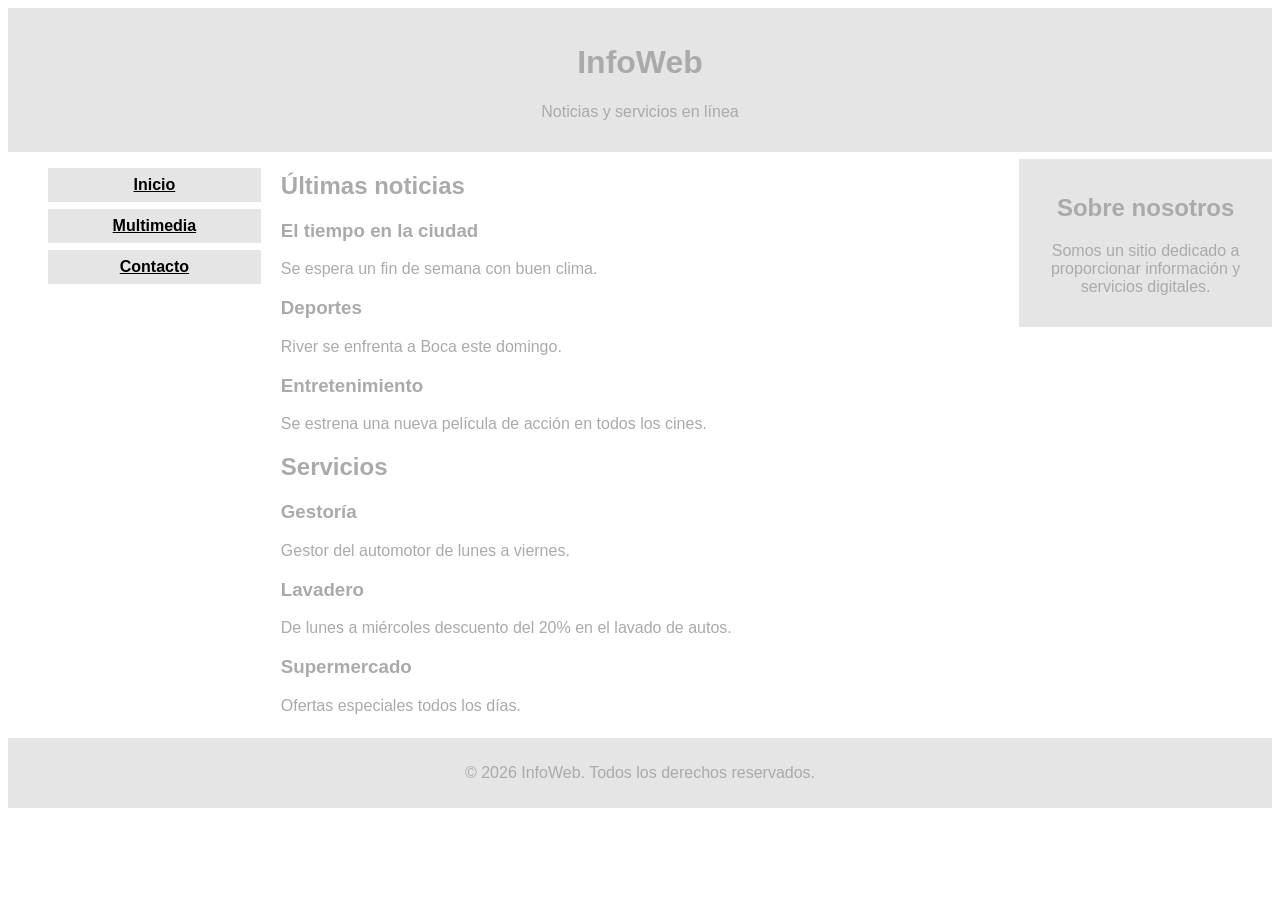
<file: index.html>
<!DOCTYPE html>
<html lang="es">
<head>
    <meta charset="UTF-8">
    <meta name="viewport" content="width=device-width, initial-scale=1.0">
    <title>InfoWeb</title>
    <link rel="stylesheet" href="./css/index.css">

</head>
<body>
    <!-- Encabezado -->
    <header>
        <h1>InfoWeb</h1>
        <p>Noticias y servicios en línea</p>
    </header>

    <div class="container">
        <!-- Navegación / contenedor izquierdo -->
        <nav>
            <ul>
                <li><a href="#" aria-current="page">Inicio</a></li>
                <li><a href="./multimedia.html">Multimedia</a></li>
                <li><a href="./contact.html">Contacto</a></li>
            </ul>
        </nav>
        <!-- Contenido principal -->
        <main>
            <section>
                <h2>Últimas noticias</h2>
                <article>
                    <h3>El tiempo en la ciudad</h3>
                    <p>Se espera un fin de semana con buen clima.</p>
                </article>
                <article>
                    <h3>Deportes</h3>
                    <p>River se enfrenta a Boca este domingo.</p>
                </article>
                <article>
                    <h3>Entretenimiento</h3>
                    <p>Se estrena una nueva película de acción en todos los cines.</p>
                </article>
            </section>

            <section>
                <h2>Servicios</h2>
                <article>
                    <h3>Gestoría</h3>
                    <p>Gestor del automotor de lunes a viernes.</p>
                </article>
                <article>
                    <h3>Lavadero</h3>
                    <p>De lunes a miércoles descuento del 20% en el lavado de autos.</p>
                </article>
                <article>
                    <h3>Supermercado</h3>
                    <p>Ofertas especiales todos los días.</p>
                </article>
            </section>
        </main>
        <!-- Contenedor secundario / derecho-->
        <aside class="right">
            <h2>Sobre nosotros</h2>
            <p>Somos un sitio dedicado a proporcionar información y servicios digitales.</p>
        </aside>
    </div>
    <!-- Pie de página -->
    <footer>
        <p>&copy; 2026 InfoWeb. Todos los derechos reservados.</p>
    </footer>
</body>
</html>
</file>
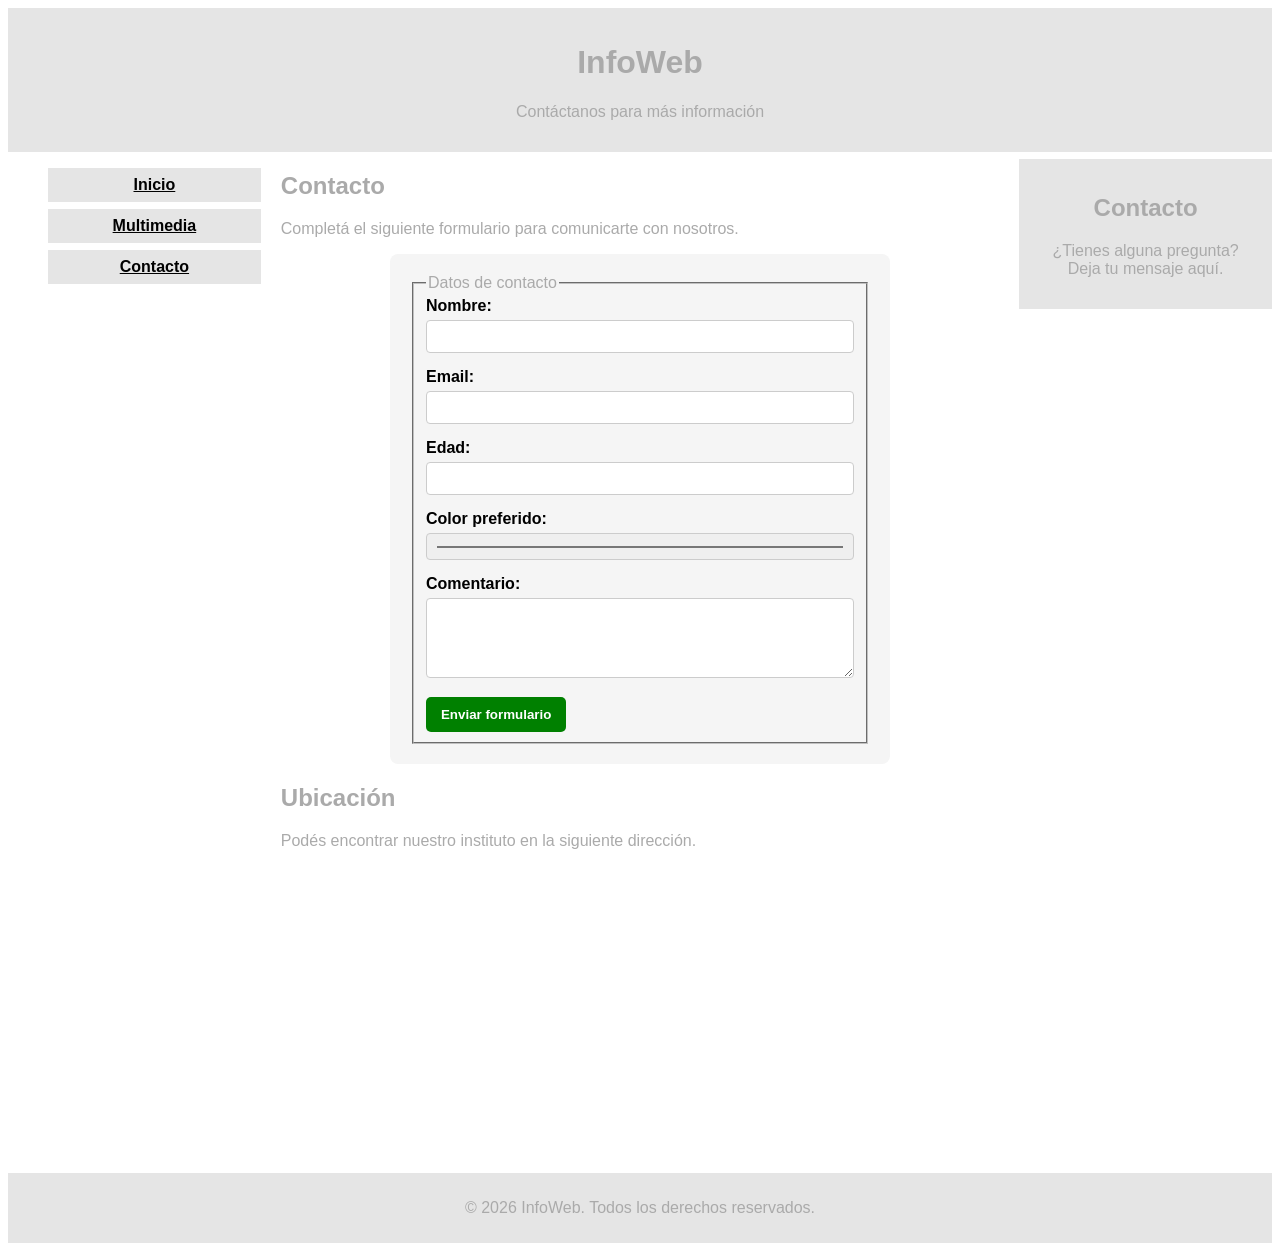
<file: contact.html>
<!DOCTYPE html>
<html lang="es">
<head>
    <meta charset="UTF-8">
    <meta name="viewport" content="width=device-width, initial-scale=1.0">
    <title>InfoWeb - Contacto</title>
    <link rel="stylesheet" href="./css/index.css">

</head>
<body>
    <!-- Encabezado -->
    <header>
        <h1>InfoWeb</h1>
        <p>Contáctanos para más información</p>
    </header>

    <div class="container">
        <!-- Navegación / contenedor izquierdo -->
        <nav>
            <ul>
                <li><a href="./index.html">Inicio</a></li>
                <li><a href="./multimedia.html">Multimedia</a></li>
                <li><a href="#" aria-current="page">Contacto</a></li>
            </ul>
        </nav>
        <!-- Contenido principal -->
        <main>
            <section>
                <h2>Contacto</h2>
                <p>Completá el siguiente formulario para comunicarte con nosotros.</p>
                <form action="#" method="post">
    
                    <fieldset>
                        <legend>Datos de contacto</legend>

                        <div class="form-group">
                            <label for="nombre">Nombre:</label>
                            <input type="text" id="nombre" name="nombre" required>
                        </div>

                        <div class="form-group">
                            <label for="email">Email:</label>
                            <input type="email" id="email" name="email" required>
                        </div>

                        <div class="form-group">
                            <label for="edad">Edad:</label>
                            <input type="number" id="edad" name="edad" min="1" max="120">
                        </div>

                        <div class="form-group">
                            <label for="color_pref">Color preferido:</label>
                            <input type="color" id="color_pref" name="color_pref">
                        </div>

                        <div class="form-group">
                            <label for="comentario">Comentario:</label>
                            <textarea id="comentario" name="comentario" minlength="10"></textarea>
                        </div>

                        <button type="submit">Enviar formulario</button>

                    </fieldset>

                </form>
            </section>

            <section>
                <h2>Ubicación</h2>
                <p>Podés encontrar nuestro instituto en la siguiente dirección.</p>

                <iframe src="https://www.google.com/maps/embed?pb=!1m18!1m12!1m3!1d415.3838243938512!2d-60.909289433319685!3d-32.89758452238682!2m3!1f0!2f0!3f0!3m2!1i1024!2i768!4f13.1!3m3!1m2!1s0x95b6499abd513111%3A0x24fd58ccd935f5fb!2sInstituto%20Superior%20N%C2%B0%204038%20Juan%20Pablo%20II!5e0!3m2!1ses!2sar!4v1776741060688!5m2!1ses!2sar" width="100%" height="300" style="max-width:600px; display:block; margin:auto; border:0;" title="Ubicación del Instituto Superior N° 4038 Juan Pablo II" allowfullscreen="" loading="lazy" referrerpolicy="no-referrer-when-downgrade">
                </iframe>
            </section>
        </main>
        <!-- Contenedor secundario / derecho-->
        <aside class="right">
            <h2>Contacto</h2>
            <p>¿Tienes alguna pregunta? Deja tu mensaje aquí.</p>
        </aside>
    </div>
    <!-- Pie de página -->
    <footer>
        <p>&copy; 2026 InfoWeb. Todos los derechos reservados.</p>
    </footer>
</body>
</html>
</file>
<file: css/index.css>
*{
    box-sizing: border-box;
}

body{
    font-family: Verdana, Geneva, Tahoma, sans-serif;
    color: #aaaaaa;
}

div.container{
    overflow: auto;
}

header{
    background-color: #e5e5e5;
    padding: 15px;
    text-align: center;
}

nav{
    float: left;
    width: 20%;
    text-align: center;
}

nav ul{
    list-style: none;
}

nav li a{
    background-color: #e5e5e5;
    padding: 8px;
    margin-top: 7px;
    display: block;
    width: 100%;
    color: black;
    font-weight: 700;
}

main{
    float: left;
    width: 60%;
    padding: 0 20px;
}

.right{
    background-color: #e5e5e5;
    float: left;
    width: 20%;
    padding: 15px;
    margin-top: 7px;
    text-align: center;
}

footer{
    background-color: #e5e5e5;
    text-align: center;
    padding: 10px;
    margin-top: 7px;
}

form{
    max-width: 500px;
    margin: auto;
    background-color: whitesmoke;
    padding: 20px;
    border-radius: 8px;
}

.form-group{
    margin-bottom: 15px;
}

label{
    display: block;
    font-weight: bold;
    margin-bottom: 5px;
    color: black;
}

input, textarea{
    width: 100%;
    padding: 8px;
    border: 1px solid #ccc;
    border-radius: 4px;
}

textarea{
    resize: vertical;
    min-height: 80px;
}

button{
    background-color: green;
    color: white;
    padding: 10px 15px;
    border: none;
    border-radius: 5px;
    cursor: pointer;
    font-weight: bold;
}

/* Para teléfonos móviles: */
@media only screen and (max-width: 620px) {
    nav,
    main,
    .right{
        width: 100%;
    }
}
</file>
